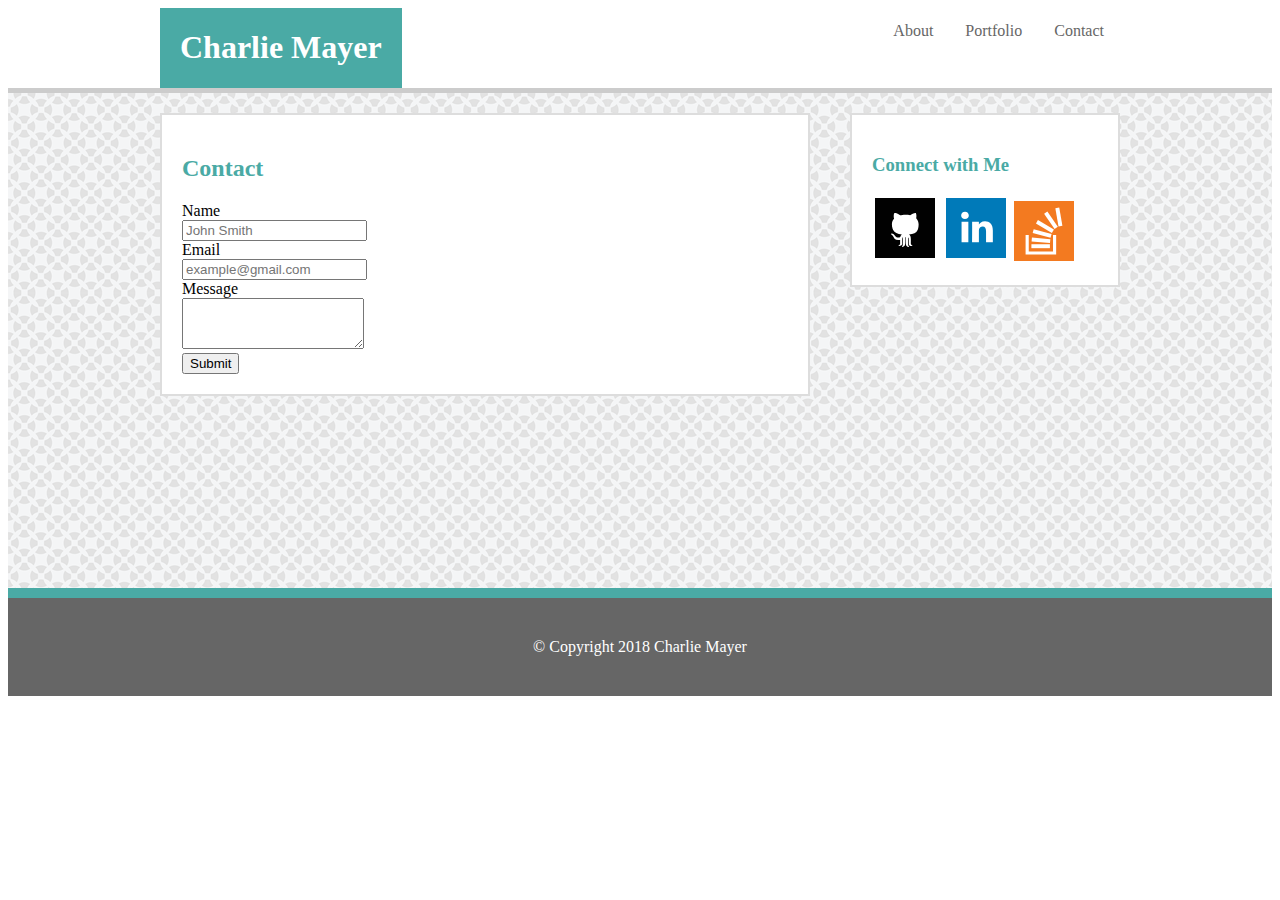
<file: contact.html>
<!DOCTYPE html>
<html lang="en-us">
<head>
    <title>Charlie Mayer</title>
    <meta charset="UTF-8">
    <link rel="stylesheet" type="text/css" href="assets/css/style.css">

</head>
<body>

    <header class="header">
    	<div class="myname">
            <h1>Charlie Mayer</h1>
        </div>
        <div class="sitemenu">
            <ul>
                <li><a href="contact.html">Contact</a></li>
                <li><a href="portfolio.html">Portfolio</a></li>
                <li><a href="index.html">About</a></li>
            </ul>
        </div>
    </header>

    <div class="wallpaper clearfix">
        <div id="middlesection">
            <div class="main contact">
                <h2>Contact</h2>
                <form>
                    <div class="form-group">
                        <label for="name">Name</label><br>
                        <input type="name" class="form-control" id="exampleinputname1" placeholder="John Smith">
                    </div>
                    <div class="form-group">
                        <label for="exampleInputEmail1">Email</label><br>
                        <input type="email" class="form-control" id="exampleInputEmail1" placeholder="example@gmail.com">
                    </div>
                    Message<br>
                    <textarea class="form-control" rows="3"></textarea><br>
                    <button type="submit" class="btn btn-default">Submit</button>
                </form>
            </div>

            	<div class="connectwithme">
            		<h3>Connect with Me</h3>
                     <a href="https://github.com/charliemayer3" target="_blank"><img src="assets/images/GitHub.svg" /></a>
            		 <a href="https://www.linkedin.com/in/charlie-mayer-a6bb2a62/" target="_blank"><img src="assets/images/LinkedIn.svg" /></a>
                     <a href="https://stackoverflow.com/users/9169505/charlie-mayer" target="_blank"><img src="assets/images/StackOverflow.svg" style="width:60px"></a>
                </div>
        </div>
    </div>

    <div class="footer clearfix">
        <footer>
        &#169 Copyright 2018 Charlie Mayer
        </footer>
    </div>

</body>
</html>
</file>
<file: assets/css/style.css>
* {
	box-sizing: border-box;
}

header {
	width: 960px;
	margin: 0 auto 0 auto;
}

.myname {
	background-color: #4aaaa5;
	color: white;
	float: left;
	padding-right: 20px;
	padding-left: 20px;
}

.sitemenu {
	color: lightgray;
	float: right;
}

ul {
    list-style-type: none;
    margin: 0;
    padding: 0;
    overflow: hidden;
}

li {
    float: right;
}

li a {
    display: block;
    color: #666;
    text-align: center;
    padding: 14px 16px;
    text-decoration: none;
}

li a:hover:not(.active) {
    background-color: #ddd;
}

.wallpaper {
	background-image: url("../images/circles-dark.png");
	height: 500px;
	border-top: 5px solid #cccccc;
}

.clearfix {
	content:" ";
    display:block;
    clear:both;
}

h2, h3 {
	color: #4aaaa5;
}

#middlesection {
	width: 960px;
	margin: 0 auto 0 auto;
	margin-top: 20px;
}

.main {
	float: left;
	width: 650px;
	margin-right: 40px;
	padding: 20px;
	background-color: white;
	border: 2px solid #dddddd;
}

.mypicture {
	float:left;
	padding: 0px 10px 10px 0px;
	width: 200px;
}

.connectwithme {
	float: right;
	width: 270px;
	background-color: white;
	border: 2px solid #dddddd;
	padding: 20px;
}

p {
	font-size: 18px;
	line-height: 28px;
	color: #777777;
}

.portfolio {

}

.portfolioimage {
	width: 40%;
	float: left;
	position: relative;
}

.absolute {
	position: absolute;
}

.image1 {
	float: left;
}

.image2 {
	float: right;
}

.footer {
	margin-left: auto;
	margin-right: auto;
	text-align: center;
	background-color: #666666;
	padding: 40px;
	color: white;
	border-top: 10px solid #4aaaa5;
}
</file>
